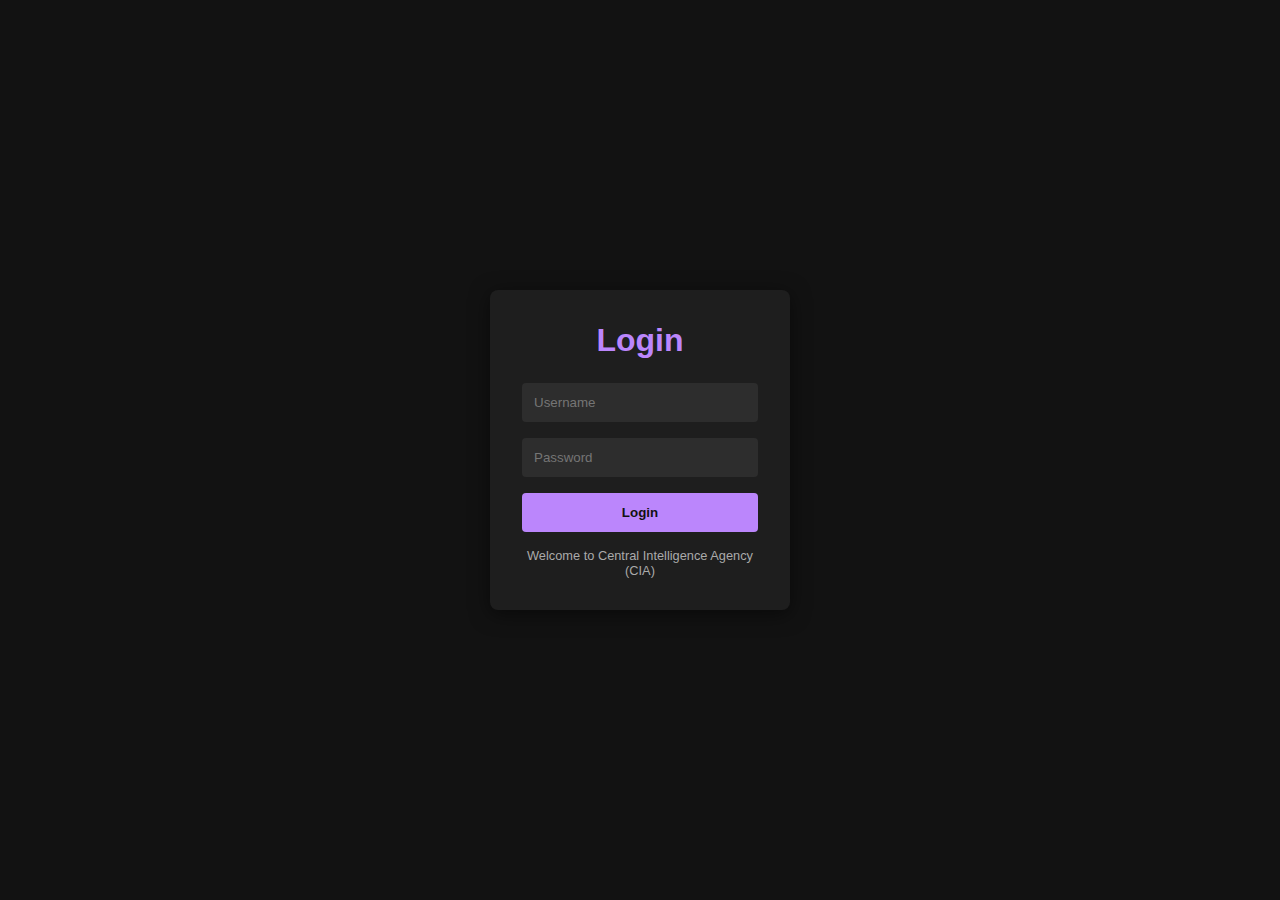
<file: index.html>
<!DOCTYPE html>
<html>
<head>
    <title>Login</title>
    <link rel="stylesheet" href="style.css">
</head>
<body class="login-page">
    <div class="login-container">
        <h1>Login</h1>
        <form action="https://chatroom-z8rd.onrender.com" method="post">
            <input type="text" name="username" placeholder="Username" required>
            <input type="password" name="password" placeholder="Password" required>
            <button type="submit">Login</button>
        </form>
        <p class="note">Welcome to Central Intelligence Agency (CIA)</p>
    </div>
</body>
</html>
</file>
<file: style.css>
:root {
    --dark-bg: #121212;
    --darker-bg: #1e1e1e;
    --light-text: #ffffff;
    --accent: #bb86fc;
    --input-bg: #2d2d2d;
}

* {
    margin: 0;
    padding: 0;
    box-sizing: border-box;
    font-family: 'Segoe UI', Tahoma, Geneva, Verdana, sans-serif;
}

body {
    background-color: var(--dark-bg);
    color: var(--light-text);
    height: 100vh;
}

/* Login Page */
.login-page {
    display: flex;
    justify-content: center;
    align-items: center;
    height: 100vh;
}

.login-container {
    background-color: var(--darker-bg);
    padding: 2rem;
    border-radius: 8px;
    width: 300px;
    box-shadow: 0 4px 20px rgba(0,0,0,0.5);
}

.login-container h1 {
    text-align: center;
    margin-bottom: 1.5rem;
    color: var(--accent);
}

.login-container input {
    width: 100%;
    padding: 12px;
    margin-bottom: 1rem;
    border: none;
    border-radius: 4px;
    background-color: var(--input-bg);
    color: var(--light-text);
}

.login-container button {
    width: 100%;
    padding: 12px;
    background-color: var(--accent);
    color: var(--dark-bg);
    border: none;
    border-radius: 4px;
    cursor: pointer;
    font-weight: bold;
    transition: background-color 0.3s;
}

.login-container button:hover {
    background-color: #9a67cc;
}

.note {
    margin-top: 1rem;
    font-size: 0.8rem;
    text-align: center;
    color: #aaa;
}

/* Chat Page */
.chat-page {
    display: flex;
    flex-direction: column;
    height: 100vh;
}

header {
    background-color: var(--darker-bg);
    padding: 1rem;
    display: flex;
    justify-content: space-between;
    align-items: center;
    border-bottom: 1px solid #333;
}

.user-info {
    display: flex;
    align-items: center;
    gap: 1rem;
}

.user-info a {
    color: var(--accent);
    text-decoration: none;
}

.chat-container {
    flex: 1;
    padding: 1rem;
    overflow-y: auto;
    background-color: var(--dark-bg);
}

.message {
    max-width: 70%;
    padding: 0.8rem;
    margin-bottom: 1rem;
    border-radius: 8px;
}

.message.sent {
    background-color: #3700b3;
    margin-left: auto;
}

.message.received {
    background-color: var(--input-bg);
    margin-right: auto;
}

.msg-header {
    display: flex;
    justify-content: space-between;
    font-size: 0.8rem;
    margin-bottom: 0.5rem;
    color: #ccc;
}

.msg-text {
    word-wrap: break-word;
}

.input-area {
    display: flex;
    padding: 1rem;
    background-color: var(--darker-bg);
    border-top: 1px solid #333;
}

.input-area input {
    flex: 1;
    padding: 12px;
    border: none;
    border-radius: 4px;
    background-color: var(--input-bg);
    color: var(--light-text);
    margin-right: 1rem;
}

.input-area button {
    padding: 0 2rem;
    background-color: var(--accent);
    color: var(--dark-bg);
    border: none;
    border-radius: 4px;
    cursor: pointer;
    font-weight: bold;
}
</file>
